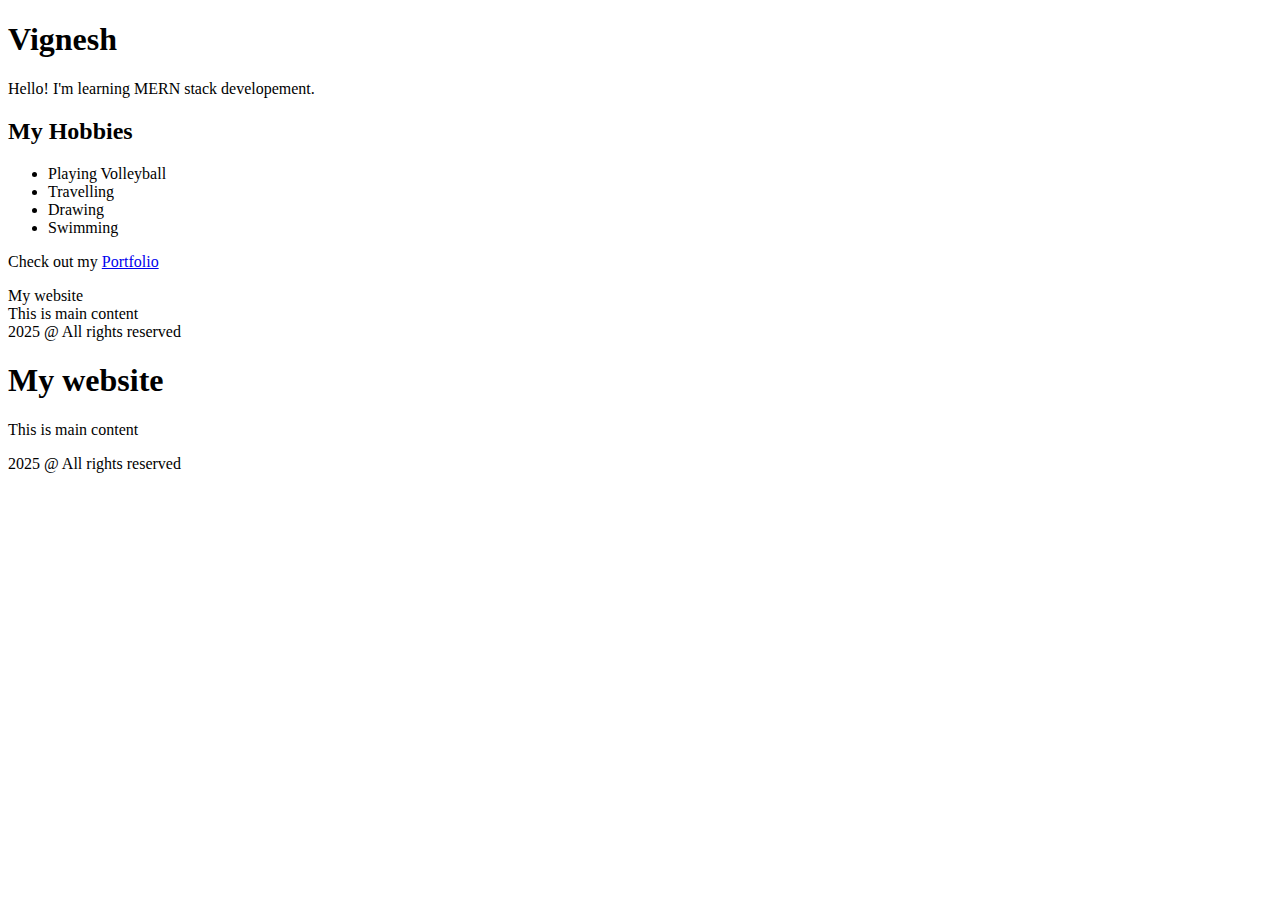
<file: Session2/index.html>
<!DOCTYPE html>
<html>
  <head>
    <title>My Profile</title>
  </head>
  <body>
    <!-- <img src="./profile.jpg" alt="My profile image" /> -->
    <h1>Vignesh</h1>
    <p>Hello! I'm learning MERN stack developement.</p>
    <h2>My Hobbies</h2>
    <ul>
      <li>Playing Volleyball</li>
      <li>Travelling</li>
      <li>Drawing</li>
      <li>Swimming</li>
    </ul>
    <p>
      Check out my
      <a href="https://github.com/ArunSelvaraj191" target="_blank">Portfolio</a>
    </p>
    <div>
      <div>My website</div>
      <div>This is main content</div>
      <div>2025 @ All rights reserved</div>
    </div>

    <header>
      <h1>My website</h1>
    </header>
    <main>
      <p>This is main content</p>
    </main>
    <footer>
      <p>2025 @ All rights reserved</p>
    </footer>
  </body>
</html>
</file>
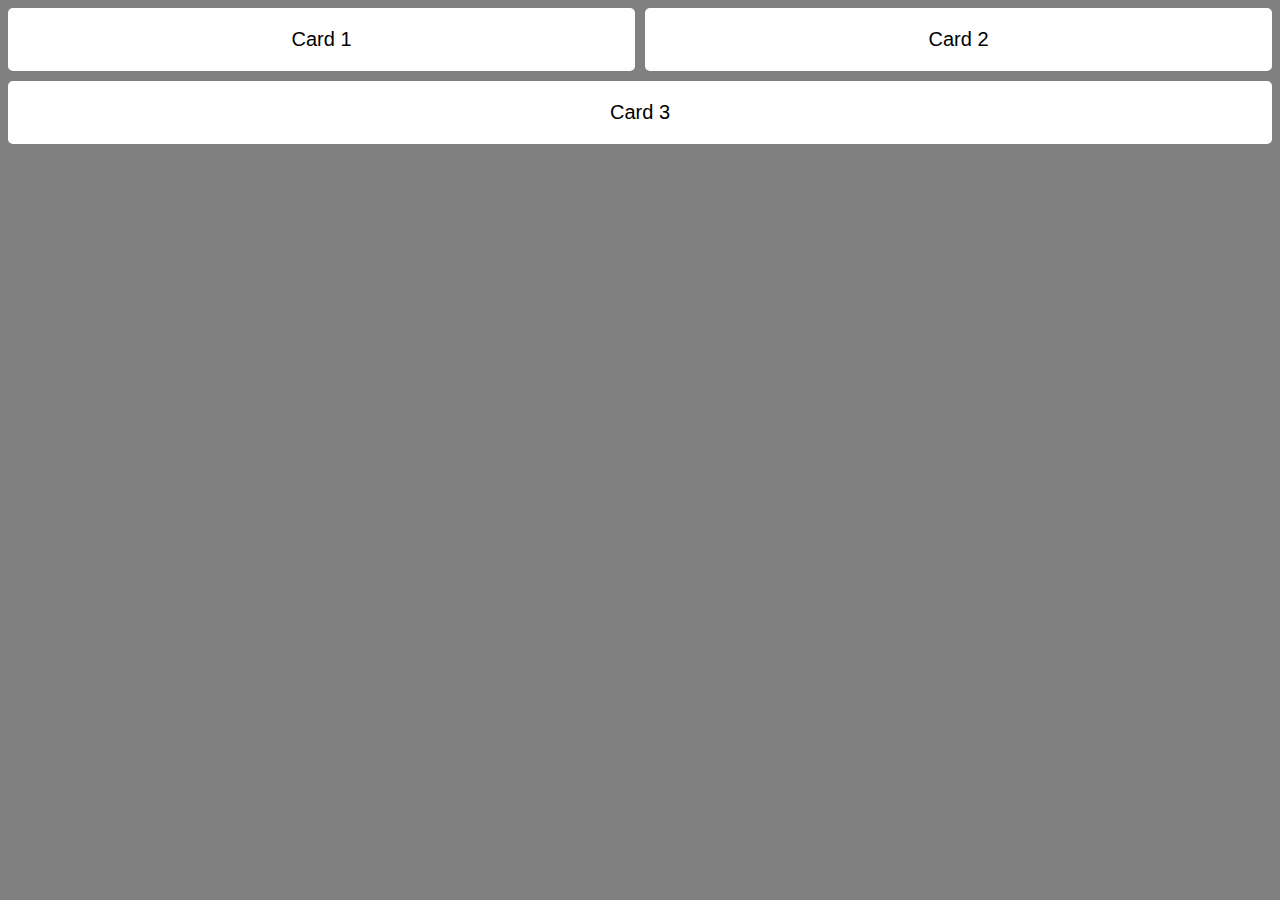
<file: Session34 - CSS Examples/index.html>
<!DOCTYPE html>
<html>
  <head>
    <title>My Profile</title>
    <link rel="stylesheet" href="index.css" />
  </head>
  <body>
    <div class="container">
      <div class="card">Card 1</div>
      <div class="card">Card 2</div>
      <div class="card">Card 3</div>
    </div>
    <!-- <div class="grid-container">
      <div class="grid-item">Item 1</div>
      <div class="grid-item">Item 2</div>
      <div class="grid-item">Item 3</div>
      <div class="grid-item">Item 4</div>
      <div class="grid-item">Item 5</div>
      <div class="grid-item">Item 6</div>
    </div> -->
    <!-- <img src="./profile.jpg" alt="My profile image" /> -->
    <!-- <h1 class="name">Vignesh</h1>
    <p id="content">Hello! I'm learning MERN stack developement.</p>
    <h2>My Hobbies</h2>
    <ul>
      <li>Playing Volleyball</li>
      <li>Travelling</li>
      <li>Drawing</li>
      <li>Swimming</li>
    </ul>
    <p>
      Check out my
      <a href="https://github.com/ArunSelvaraj191" target="_blank">Portfolio</a>
    </p>
    <div class="box">
      <div class="bg-red">My website</div>
      <div class="bg-red">This is main content</div>
      <div class="bg-red">2025 @ All rights reserved</div>
    </div>

    <header>
      <h1>My website</h1>
    </header>
    <main>
      <p>This is <span style="color: red">main</span> content</p>
    </main> -->
    <!-- <footer>
      <p>2025 @ All rights reserved</p>
    </footer> -->
  </body>
</html>
</file>
<file: Session34 - CSS Examples/index.css>
/* Universal Selector */
* {
  background-color: grey;
}
/* Element Selector */
h1 {
  color: blue;
}
/* Class Selector */
.name {
  color: rgb(62, 255, 62);
}
/* ID Selector */
#content {
  color: coral;
  background-color: black;
}
/* Grouping Selectors */

div {
  font-size: 20px;
  font-family: Arial, Helvetica, sans-serif;
}
.box {
  width: 30%;
  height: 100px;
  border: 2px solid black;
  background-color: black;
  margin: 10px 0px 0px 0px;
  padding: 10px 0px 0px 10px;
}
.bg-red {
  background-color: red;
}
.grid-container {
  display: grid;
  grid-template-columns: repeat(2, 1fr);
  gap: 10px;
  padding: 10px;
  background-color: blueviolet;
}
.grid-item {
  background-color: white;
  text-align: center;
  padding: 20px;
  border-radius: 5px;
  font-weight: bold;
}

.container {
  display: flex;
  flex-wrap: wrap;
  gap: 10px;
}
.card {
  flex: 1 1 calc(33.33% - 10px);
  background-color: white;
  padding: 20px;
  border-radius: 5px;
  text-align: center;
}

@media (max-width: 768px) {
  .card {
    flex: 1 1 calc(50%);
  }
}
@media (max-width: 480px) {
  .card {
    flex: 1 1 33.33%;
  }
}
</file>
